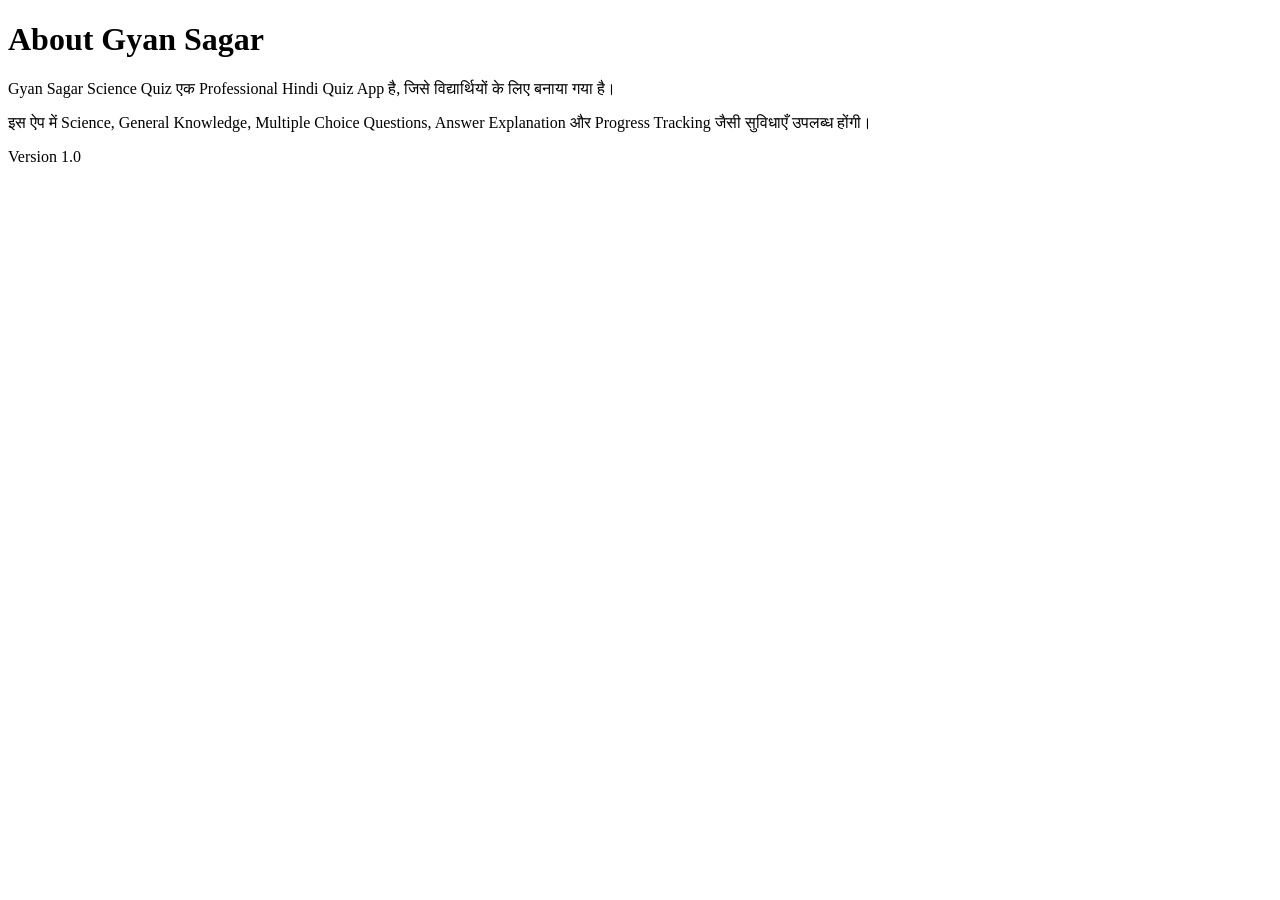
<file: about.html>
<!DOCTYPE html>
<html lang="hi">
<head>
<meta charset="UTF-8">
<meta name="viewport" content="width=device-width, initial-scale=1.0">
<title>About - Gyan Sagar Science Quiz</title>
</head>

<body>

<h1>About Gyan Sagar</h1>

<p>
Gyan Sagar Science Quiz एक Professional Hindi Quiz App है, जिसे विद्यार्थियों के लिए बनाया गया है।
</p>

<p>
इस ऐप में Science, General Knowledge, Multiple Choice Questions, Answer Explanation और Progress Tracking जैसी सुविधाएँ उपलब्ध होंगी।
</p>

<p>
Version 1.0
</p>

</body>
</html>
</file>
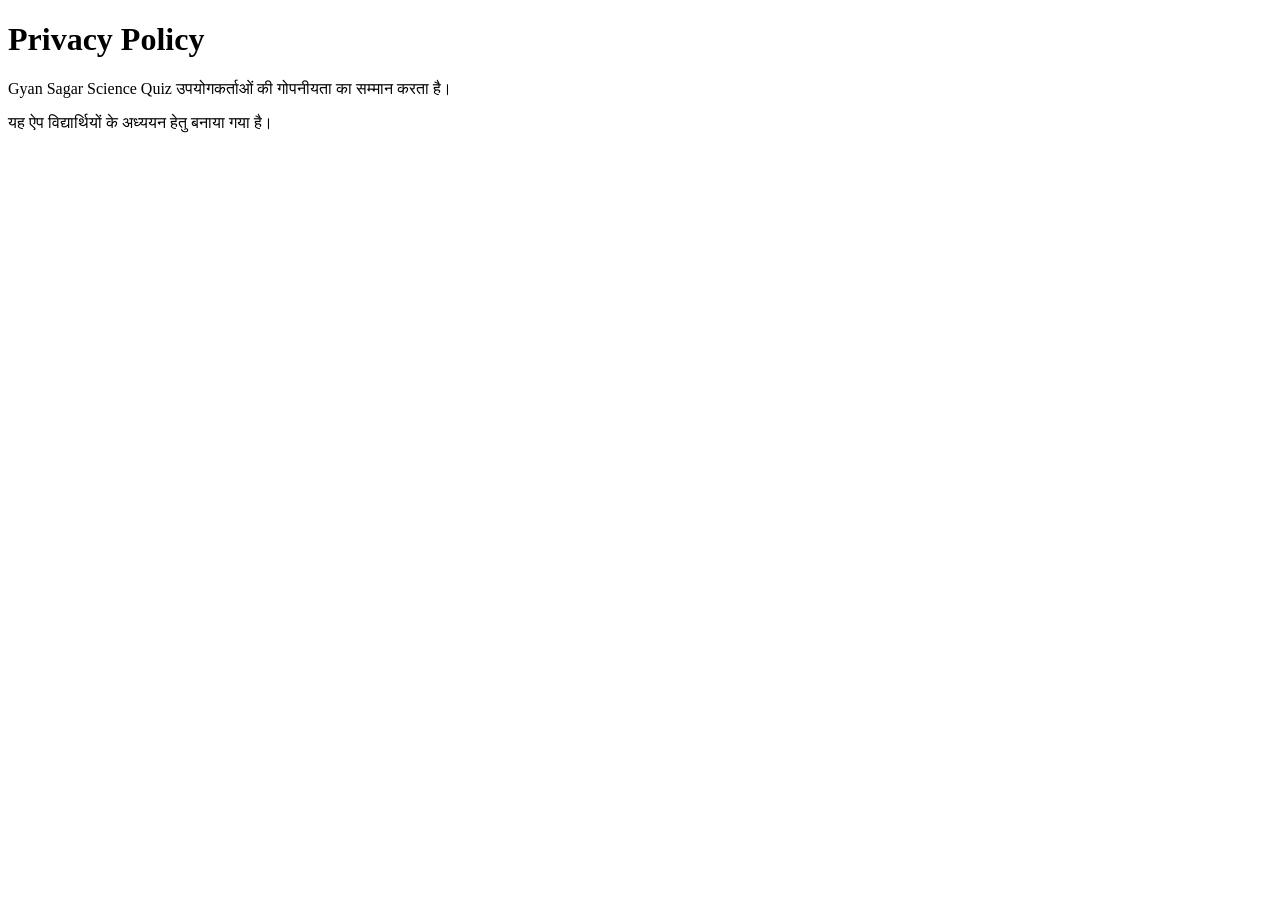
<file: privacy.html>
<!DOCTYPE html>
<html lang="hi">
<head>
<meta charset="UTF-8">
<meta name="viewport" content="width=device-width, initial-scale=1.0">
<title>Privacy Policy</title>
</head>
<body>

<h1>Privacy Policy</h1>

<p>
Gyan Sagar Science Quiz उपयोगकर्ताओं की गोपनीयता का सम्मान करता है।
</p>

<p>
यह ऐप विद्यार्थियों के अध्ययन हेतु बनाया गया है।
</p>

</body>
</html>
</file>
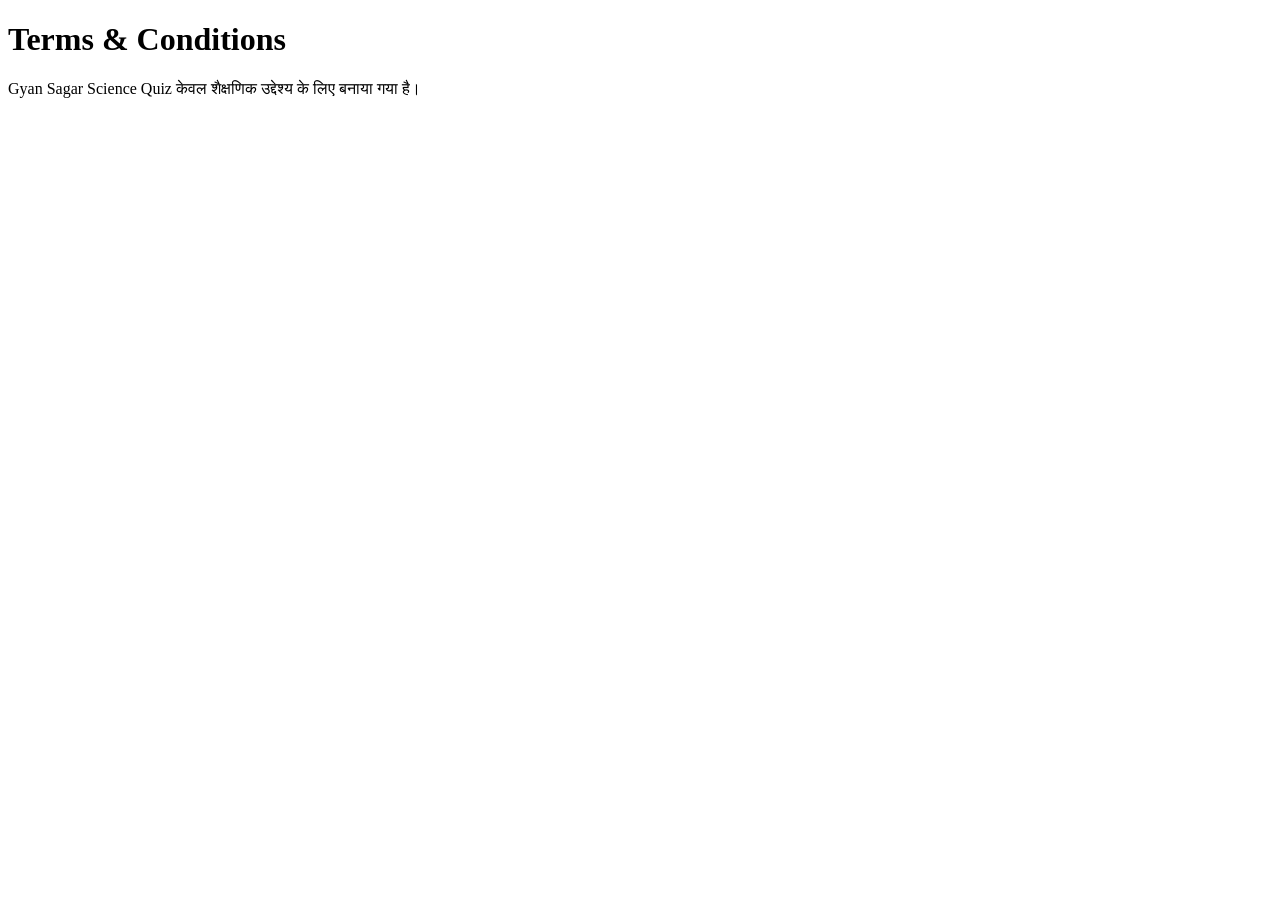
<file: terms.html>
<!DOCTYPE html>
<html lang="hi">
<head>
<meta charset="UTF-8">
<meta name="viewport" content="width=device-width, initial-scale=1.0">
<title>Terms & Conditions</title>
</head>
<body>

<h1>Terms & Conditions</h1>

<p>
Gyan Sagar Science Quiz केवल शैक्षणिक उद्देश्य के लिए बनाया गया है।
</p>

</body>
</html>
</file>
